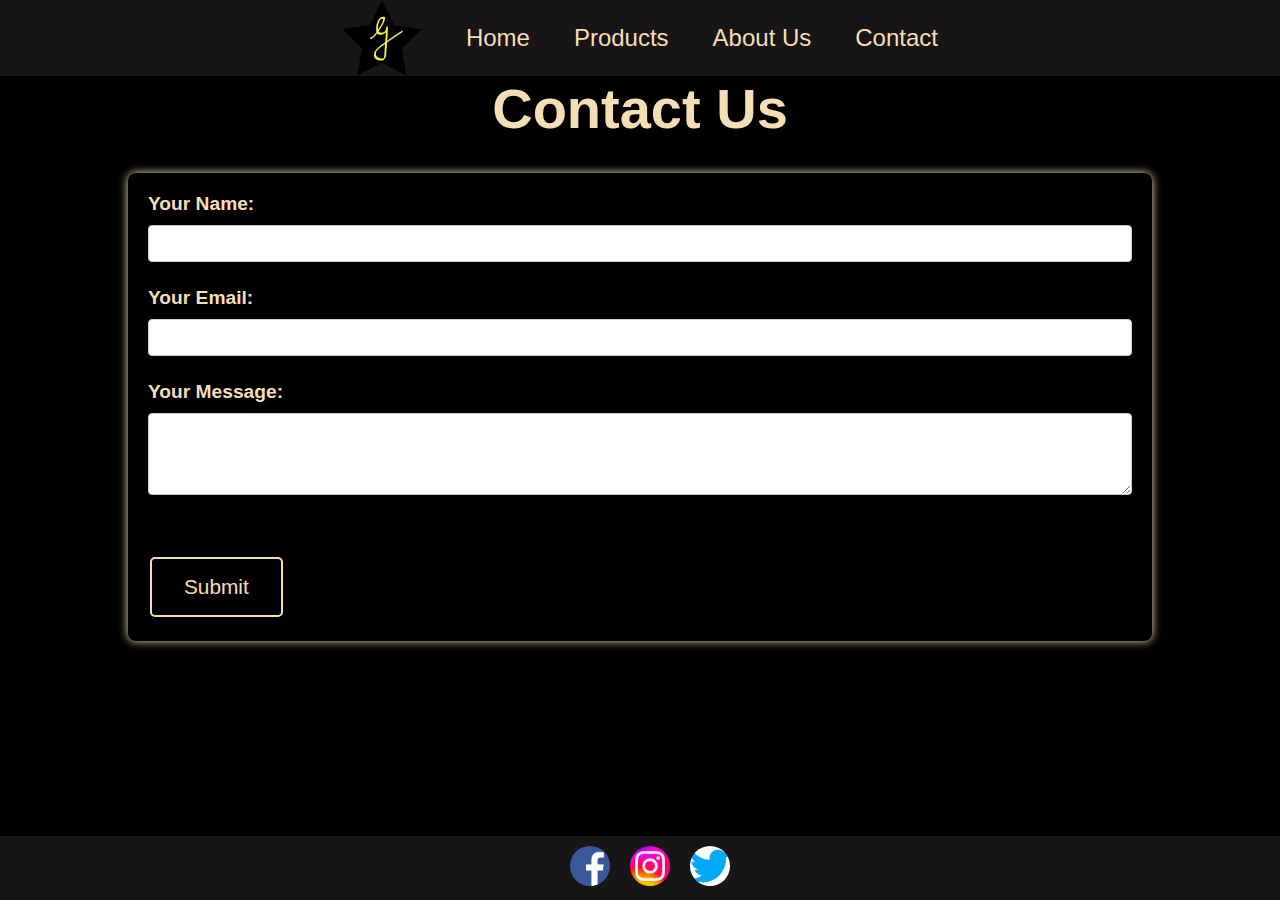
<file: contact.html>
<!DOCTYPE html>
<html lang="en">
<head>
  <meta charset="UTF-8">
  <meta name="viewport" content="width=device-width, initial-scale=1.0">
  <title>Grace Bakery</title>
  <link rel="stylesheet" href="style.css">
</head>
<body style=" background-image: none;">
  <header>
    <div class="header-content">
      <img class="logo" src="Images/logo.png" alt="Logo" class="prod-img">
      <a href="index.html">Home</a>
      <a href="products.html">Products</a>
      <a href="#">About Us</a>
      <a href="#">Contact</a>
    </div>
  </header>
  <main>
    <section id="contact">
      <h1>Contact Us</h1>
      <div class="contact-form">
        <form action="#" method="post">
          <div class="form-group">
              <label for="name">Your Name:</label>
              <input type="text" id="name" name="name" required>
          </div>

          <div class="form-group">
              <label for="email">Your Email:</label>
              <input type="email" id="email" name="email" required>
          </div>

          <div class="form-group">
              <label for="message">Your Message:</label>
              <textarea id="message" name="message" rows="4" required></textarea>
          </div>

          <button aria-label="Submit" type="submit" class="button home-button">Submit</button>
      </form>
      </div>
    </section>
  </main>
  <div class="clear"></div>
  <footer>
    <div class="footer-icons">
      <a href="https://www.facebook.com/" target="_blank" class="icon"><img src="Images/facebook.png" alt="Facebook"></a>
      <a href="https://www.instagram.com/" target="_blank" class="icon"><img src="Images/instagram.webp" alt="Instagram"></a>
      <a href="https://twitter.com/?lang=en" target="_blank" class="icon"><img src="Images/twitter.png" alt="Twitter"></a>
    </div>
  </footer>
</body>
</html>
</file>
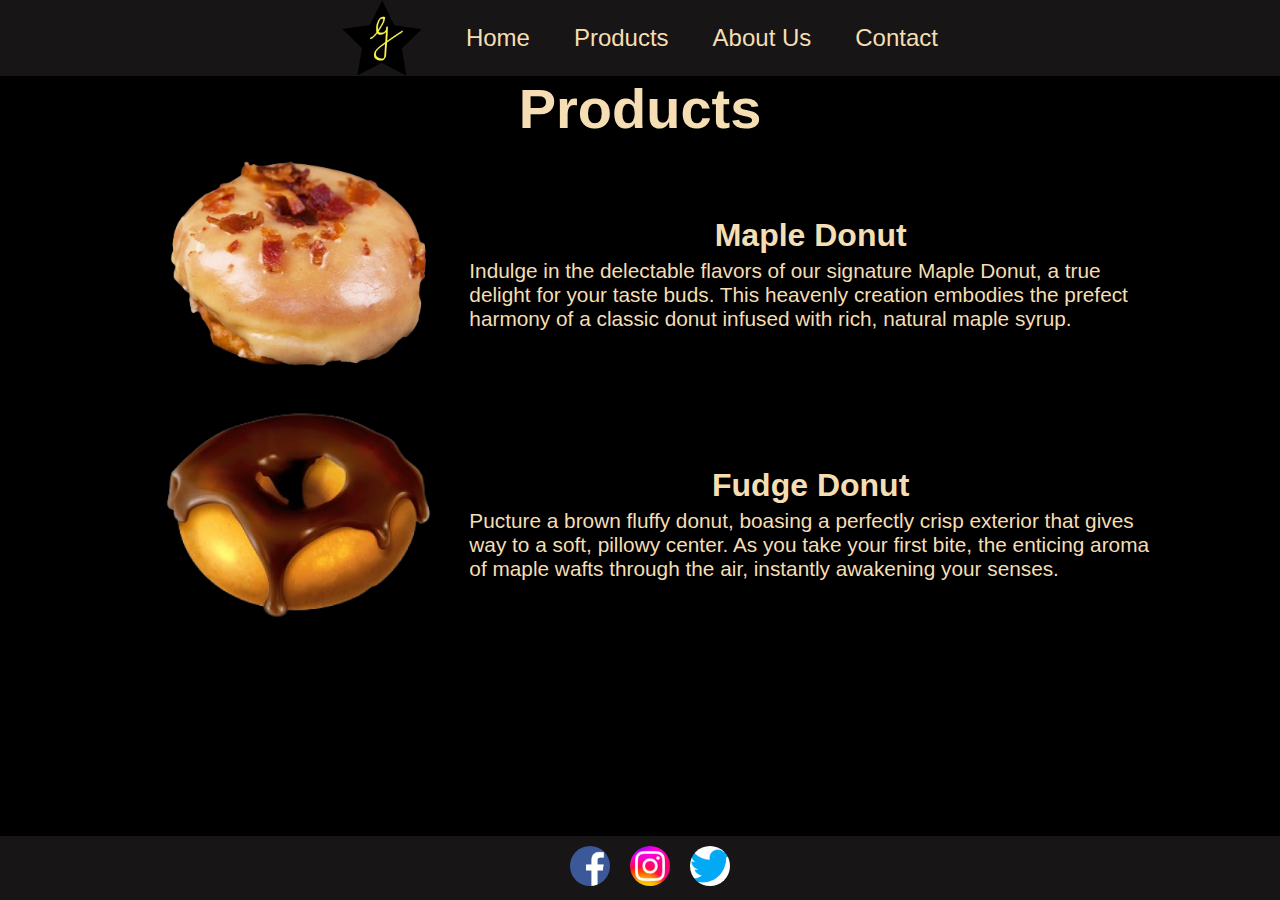
<file: products.html>
<!DOCTYPE html>
<html lang="en">
<head>
  <meta charset="UTF-8">
  <meta name="viewport" content="width=device-width, initial-scale=1.0">
  <title>Grace Bakery</title>
  <link rel="stylesheet" href="style.css">
</head>
<body style=" background-image: none;">
  <header>
    <div class="header-content">
      <img class="logo" src="Images/logo.png" alt="Logo" class="prod-img">
      <a href="index.html">Home</a>
      <a href="#">Products</a>
      <a href="#">About Us</a>
      <a href="contact.html">Contact</a>
    </div>
  </header>

  <main>
    <section id="products">
      <h1>Products</h1>
      <div class="product">
        <div class="product-img">
          <img src="Images/product-1.png" alt="Maple Donut" class="prod-img animated2">
        </div>
        <div class="product-desc">
          <h2>Maple Donut</h2>
          <p>Indulge in the delectable flavors of our signature Maple Donut, a true delight for your taste buds. This heavenly creation embodies the prefect harmony of a classic donut infused with rich, natural maple syrup.</p>
        </div>
      </div>
      <div class="product">
        <div class="product-img">
          <img src="Images/product-2.png" alt="Fudge Donut" class="prod-img animated2">
        </div>
        <div class="product-desc">
          <h2>Fudge Donut</h2>
          <p>Pucture a brown fluffy donut, boasing a perfectly crisp exterior that gives way to a soft, pillowy center. As you take your first bite, the enticing aroma of maple wafts through the air, instantly awakening your senses.</p>
        </div>
      </div>
    </section>
  </main>
  <div class="clear"></div>
  <footer>
    <div class="footer-icons">
      <a href="https://www.facebook.com/" target="_blank" class="icon"><img src="Images/facebook.png" alt="Facebook"></a>
      <a href="https://www.instagram.com/" target="_blank" class="icon"><img src="Images/instagram.webp" alt="Instagram"></a>
      <a href="https://twitter.com/?lang=en" target="_blank" class="icon"><img src="Images/twitter.png" alt="Twitter"></a>
    </div>
  </footer>
</body>
</html>
</file>
<file: style.css>
* {
  margin: 0;
  padding: 0;
  font-family: 'Roboto', sans-serif;
  color: wheat;
}

html {
  height: 100vh;
}

body {
  background-image: url("Images/home.png");
  background-color: black;
  background-position: center;
  background-repeat: no-repeat;
  background-size: cover;
  min-height: 100vh; /* Ensure at least 100% viewport height */
}

main {
  max-width: 80%;
  margin: 0 auto;
  display: flex;
  justify-content: center;
}

/* Home Page */

#home {
  max-width: 80%;
  display: flex;
  flex-direction: column;
  align-items: center;
  margin-top: 5rem;
}

h1 {
  font-size: 3.5rem;
  text-align: center;
}

h2 {
  font-size: 2rem;
}

.button {
  border: none;
  color: wheat;
  padding: 16px 32px;
  text-align: center;
  text-decoration: none;
  display: inline-block;
  font-size: 1.3rem;
  margin: 4px 2px;
  transition-duration: 0.4s;
  cursor: pointer;
}

.home-text {
  font-size: 2rem;
  margin-top: 5rem;
}

.home-button {
  background-color: black; 
  border: 2px solid wheat;
  border-radius: 5px;
  margin-top: 2rem;
  color: wheat;
}

.home-button:hover {
  /* background-color: wheat; */
  color: white;
}

/* Header */

header {
  background-color: rgb(23 21 21);
  box-shadow: 0 0 10px rgba(0, 0, 0, 0.1);
}


.header-content {
  max-width: 50%;
  margin: 0 auto;
  display: flex;
  flex-direction: row;
  justify-content: space-around;
  align-items: center;
}

.header-content a {
  text-decoration: none;
  font-weight: 500;
  font-size: 1.5rem;
  transition-duration: 0.4s;
}

.header-content a:hover {
  color: white;
}

.logo {
  width: 80px;
  border-radius: 1rem;
  cursor: pointer;
}

/* Products Page */

#products {
  display: flex;
  flex-direction: column;
  align-items: center;
  justify-content: space-evenly;
}

.product {
  display: flex;
  flex-direction: row;
  align-items: center;
  justify-content: space-evenly;
  margin-top: 1rem;
}

.product-img {
  display: flex;
  flex: 1;
  align-items: center;
  justify-content: center;
}

.product-img img{
  max-width: 80%;
}

.product-desc {
  display: flex;
  flex: 2;
  flex-direction: column;
  align-items: center;
}

.product-desc p{
  font-size: 1.3rem;
  margin-top: 5px;
}

/* Contact Page */

#contact {
  width: 100%;
}

.contact-form {
  font-size: 1.2rem;
  margin-top: 2rem;
  /* background-color: whitesmoke; */
  box-shadow: 0 0 10px wheat;
  padding: 20px;
  border-radius: 8px;
}


.form-group {
  margin-bottom: 25px;
}

label {
  display: block;
  margin-bottom: 10px;
  font-weight: bold;
}

input,
textarea {
  width: 100%;
  padding: 10px;
  box-sizing: border-box;
  border: 1px solid #ccc;
  border-radius: 4px;
}


/* Footer */
.clear { clear: both; height: 80px; }
footer {
  position: fixed;
  bottom: 0;
  left: 0;
  width: 100%;
  text-align: center;
  background-color: rgb(23 21 21);
  padding: 10px;
}

.footer-icons {
  display: flex;
  justify-content: center;
}

.icon {
  margin: 0 10px;
}

.icon img {
  width: 2.5rem;
  height: 2.5rem;
  border-radius: 3rem;
}


/* Animations */
@keyframes fadeIn {
  from {
    opacity: 0;
  }
  to {
    opacity: 1;
  }
}

@keyframes slideIn {
  from {
    transform: translateY(-20px);
    opacity: 0;
  }
  to {
    transform: translateY(0);
    opacity: 1;
  }
}

.animated {
  animation: fadeIn 1s ease-out, slideIn 1s ease-out;
}

.animated2 {
  animation: fadeIn 2s ease-out, slideLeft 1s ease-out;
}

/* Media Queries */

@media screen and (max-width: 500px) {
  html {
    font-size: 12px;
  }

  #home {
    max-width: 100%;
  }

  .logo {
    width: 50px;
    border-radius: 1rem;
  }
  
}

@media screen and (max-width: 800px) {
  .header-content {
    max-width: 100%;
  }

  .product-img img{
    max-width: 50%;
  }

  .product {
    display: flex;
    flex-direction: column;
    align-items: center;
  }

  #contact {
    width: 100%;
  }  

}
</file>
